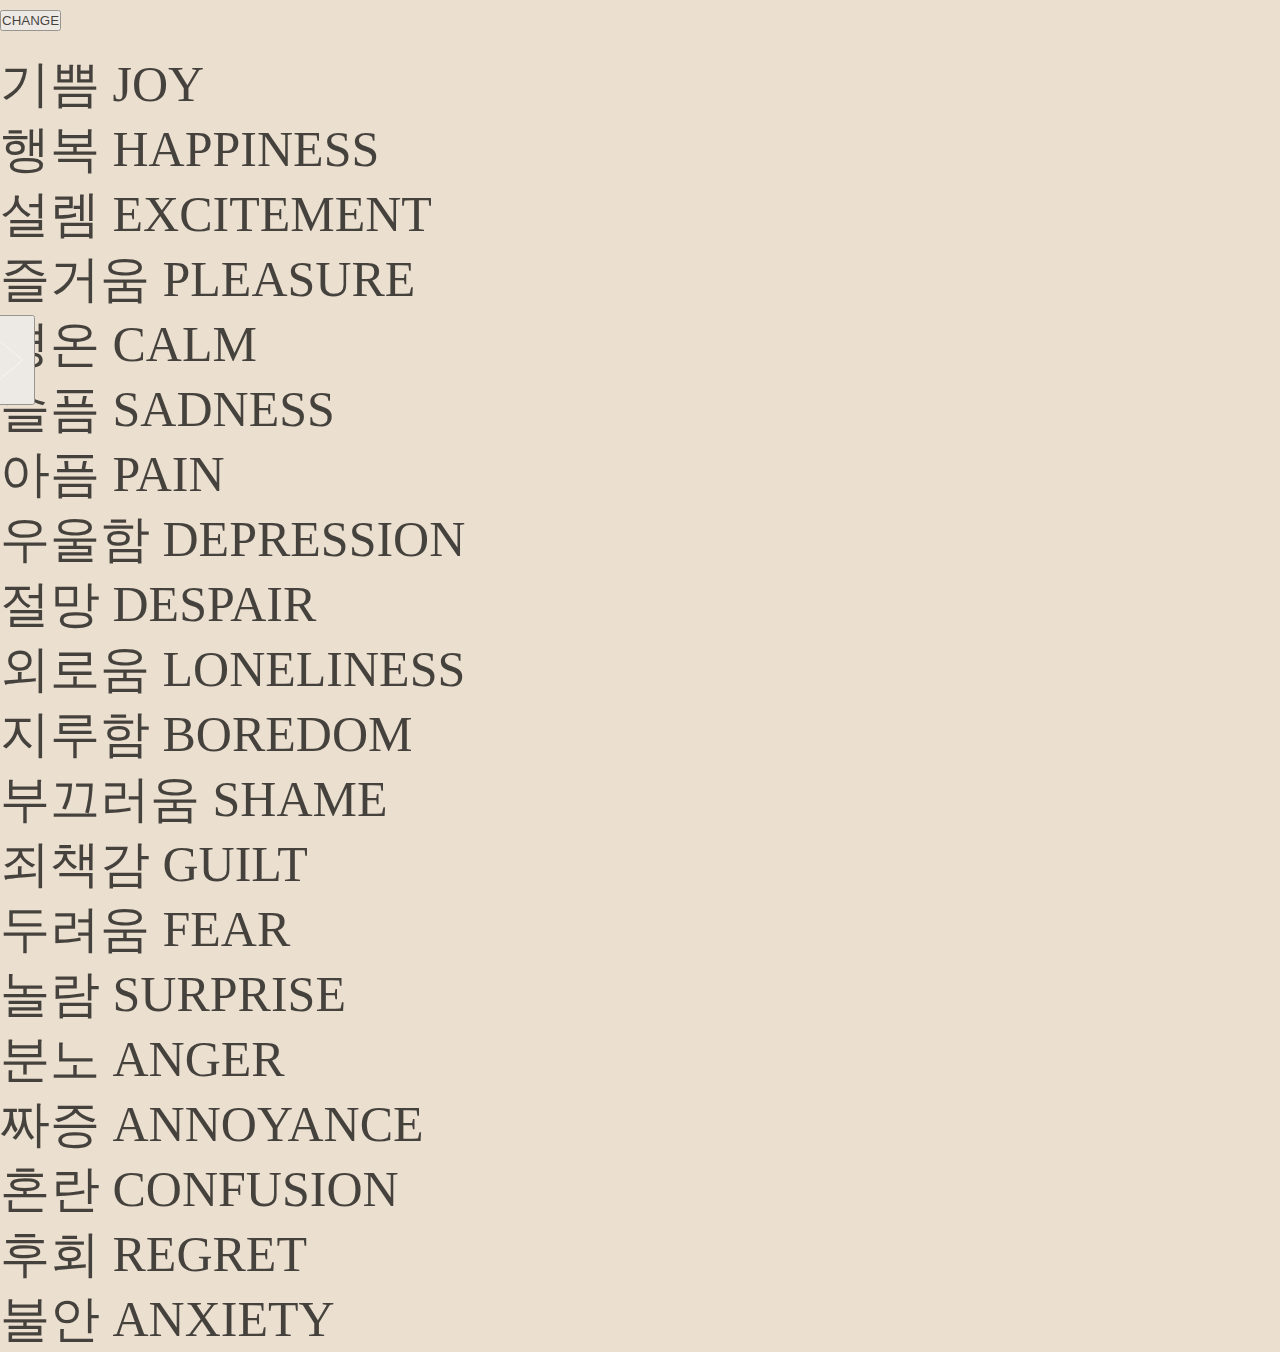
<file: docs/index.html>
<!DOCTYPE html>
<html lang="ko">
<head>
    <meta charset="UTF-8">
    <meta http-equiv="X-UA-Compatible" content="IE=edge">
    <meta name="viewport" content="width=device-width, initial-scale=1.0">
    <link rel="stylesheet" href="../css/diary-list-style.css">
    <title>Emotion_Diary</title>
    <meta http-equiv="Page-Enter" content="BlendTrans(Duration=1.0)">
    <meta http-equiv="Page-Exit" content="BlendTrans(Duration=1.0)">
</head>
<!-- check the Comments for more info -->
<style>
        body {
          opacity: 0;
          transition: opacity 1s ease-in;
        }
</style>
<body>
    <div class="rain front-row"></div>
    <div class="rain back-row"></div>
    <div id = "gotodiarylist">
      <button class="arrow right" onclick ="location.href='DiaryList.html'" id = "goList">
        <svg xmlns="http://www.w3.org/2000/svg" xmlns:xlink="http://www.w3.org/1999/xlink" width="60px" height="80px" viewBox="0 0 50 80" xml:space="preserve">
          <polyline fill="none" stroke="#FFFFFF" stroke-width="1" stroke-linecap="round" stroke-linejoin="round" points="
          0.375,0.375 45.63,38.087 0.375,75.8 "/>
        </svg>
      </button>
      </div>
      <div id = "sickband" class="container">
        <div class="band">
          <div class="eye"></div>
          <div class="mouth"></div>
          <div class="blood">
            <div class="shine"></div>
          </div>
          <div class="drip"></div>
        </div>
      </div>
      <div class="button_container">
        <button class="btn"><span>CHANGE</span></button>
      </div>
      <script>
        window.addEventListener('DOMContentLoaded', function() {
        // 페이드 인 효과를 위해 setTimeout을 사용하여 10밀리초마다 투명도를 증가시킴
        var opacity = 0;
        var timer = setInterval(function() {
          opacity += 0.01; // 투명도 값을 조절하여 원하는 속도로 페이드 인 효과를 조정할 수 있음
          document.body.style.opacity = opacity;
          if (opacity >= 1) {
            clearInterval(timer); // 투명도가 1에 도달하면 타이머를 중지함
          }
        }, 10);
      });</script>
    <script src="https://code.jquery.com/jquery-3.6.0.min.js"></script>
    <script src="../js/index-script.js"></script>   
</body>
</html>
</file>
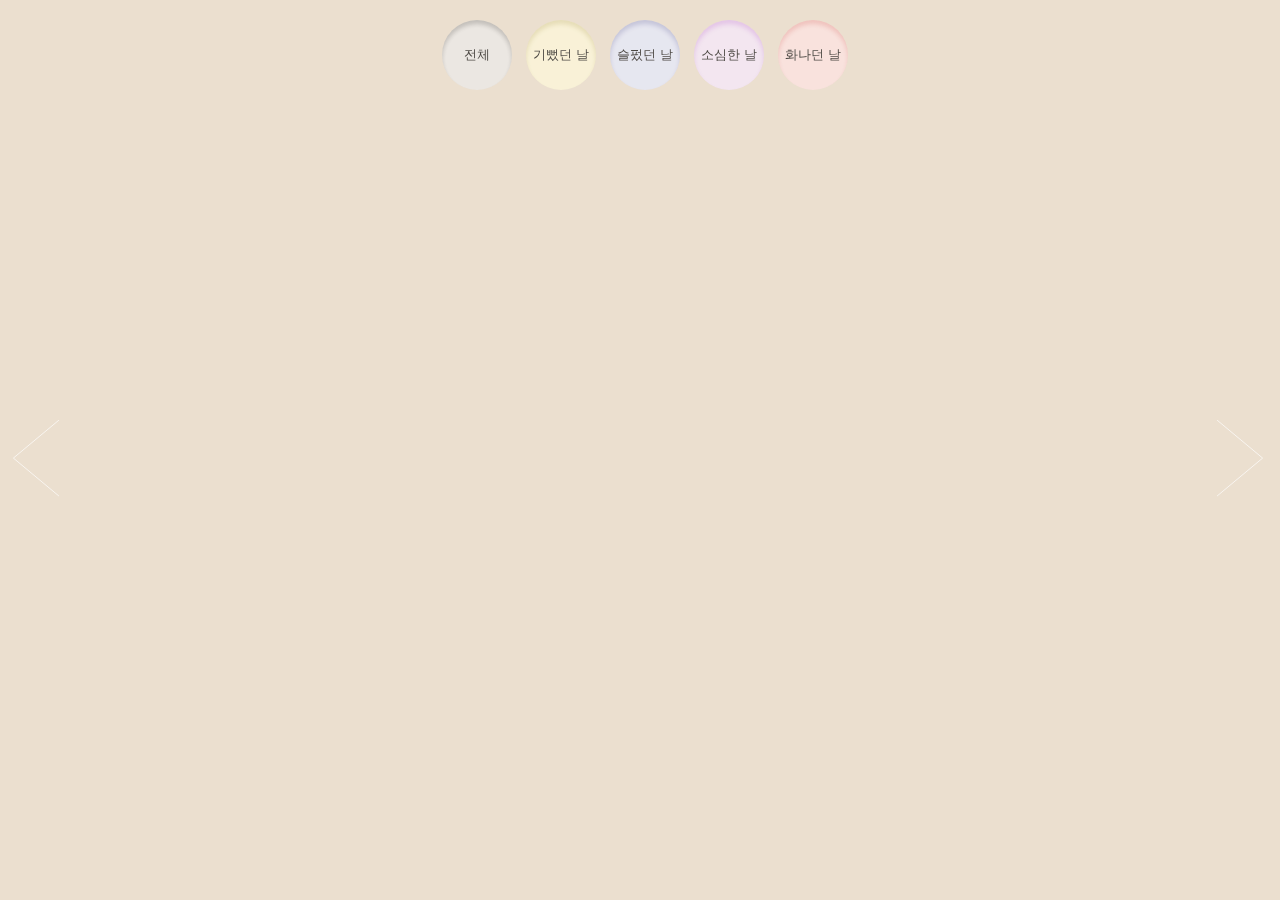
<file: docs/DiaryList.html>
<!DOCTYPE html>
<html lang="ko">
<head>
    <meta charset="UTF-8">
    <meta http-equiv="X-UA-Compatible" content="IE=edge">
    <meta name="viewport" content="width=device-width, initial-scale=1.0">

    <!-- 절대경로로 변경 -->
    <link rel="stylesheet" type="text/css" href="/css/diary-list-style.css">

    <title>Diary List</title>
    <script src="https://code.jquery.com/jquery-3.3.1.js"></script>
    <meta http-equiv="Page-Enter" content="BlendTrans(Duration=1.0)">
    <meta http-equiv="Page-Exit" content="BlendTrans(Duration=1.0)">

    <script>    
        // 페이지 로딩 시 페이드 인 효과
        window.addEventListener('DOMContentLoaded', function() {
          var opacity = 0;
          var timer = setInterval(function() {
            opacity += 0.01; 
            document.body.style.opacity = opacity;
            if (opacity >= 1) clearInterval(timer);
          }, 10);
        });
    </script>
</head>
<body>
    <div id="nav">
        <div id="left"></div>
        <div class="center">
            <button id="all">전체</button>
            <button id="joy">기뻤던 날</button>
            <button id="sad">슬펐던 날</button>
            <button id="timid">소심한 날</button>
            <button id="angry">화나던 날</button>
        </div>
        <div id="right"></div>
    </div>

    <div id="gotoindex">
        <button class="arrow left" onclick="location.href='index.html'">
            <svg width="60px" height="80px" viewBox="0 0 50 80" xml:space="preserve">
              <polyline fill="none" stroke="#FFFFFF" stroke-width="1" stroke-linecap="round" stroke-linejoin="round"
                        points="45.63,75.8 0.375,38.087 45.63,0.375" />
            </svg>
        </button>
    </div>

    <div id="gotowrite">
        <button class="arrow right" onclick="location.href='DiaryWrite.html'">
            <svg width="60px" height="80px" viewBox="0 0 50 80" xml:space="preserve">
              <polyline fill="none" stroke="#FFFFFF" stroke-width="1" stroke-linecap="round" stroke-linejoin="round"
                        points="0.375,0.375 45.63,38.087 0.375,75.8" />
            </svg>
        </button>
    </div>

    <ul id="polaroidContainer" class="diary-list"></ul>

    <!-- 절대경로로 변경 -->
    <script src="/js/diary-list-script.js"></script>
</body>
</html>
</file>
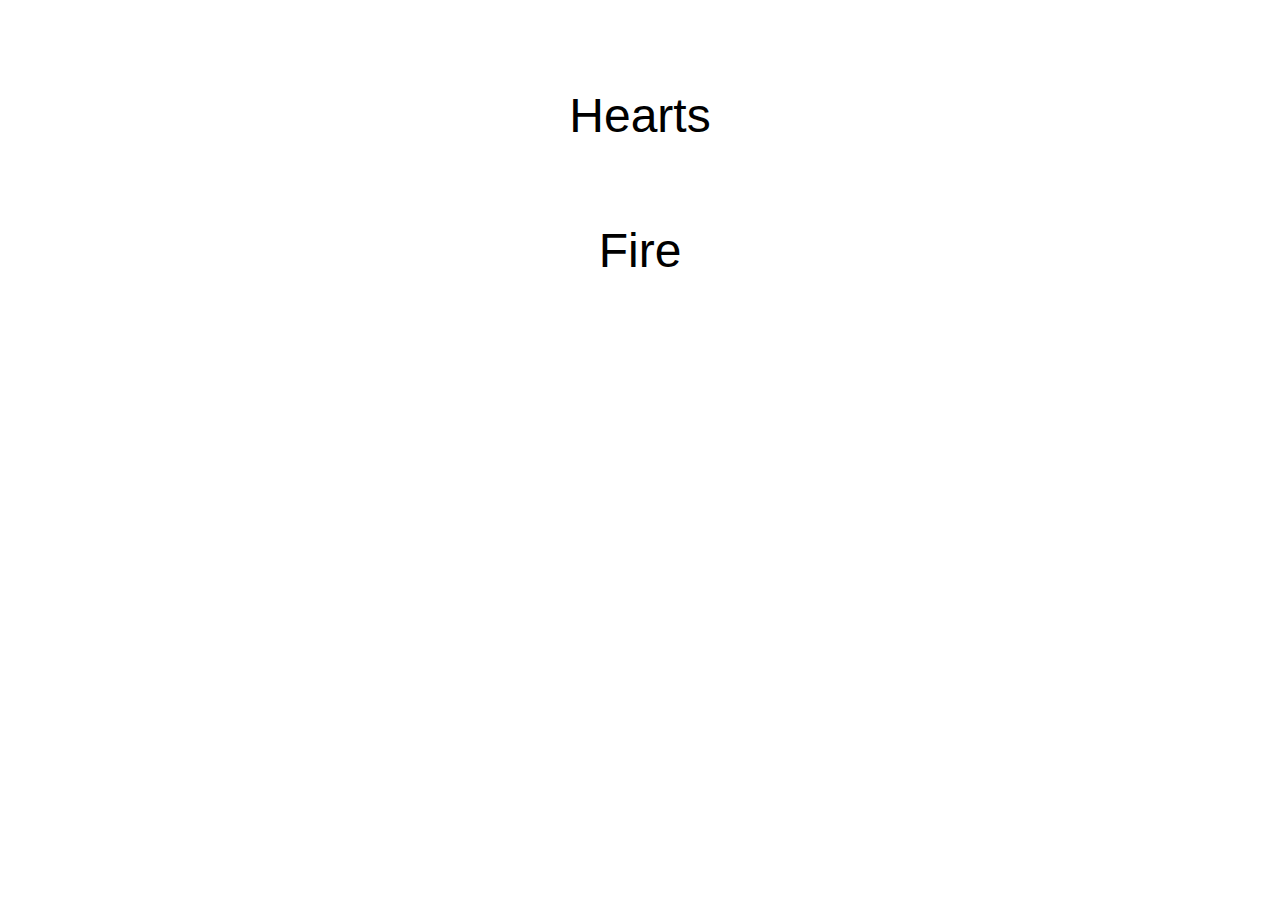
<file: html/text.html>
<!DOCTYPE html>
<html>
  <head>
    <style>
    body { 
   padding:40px 0;
   font-family: 'bebas', sans-serif;
   background-color:#fff;
}

.textcontainer {
   padding:40px 0;
   text-align:center;
}

.particletext {
   font-size:48px;
   position: relative;
}

.particletext.hearts > .particle {
   opacity:0;
   position: absolute;
   background-color:rgba(204,42,93,1);
   animation: hearts 3s ease-in infinite;
}

.particletext.hearts > .particle:before,
.particletext.hearts > .particle:after {
   position: absolute;
   content: '';
   border-radius:100px;
   top:0px;
   left:0px;
   width:100%;
   height:100%;
   background-color:rgba(204,42,93,1);
}

.particletext.hearts > .particle:before {
   transform:translateX(-50%);
}

.particletext.hearts > .particle:after {
   transform:translateY(-50%);
}

.particletext.fire > .particle {
   position: absolute;
   background-color:rgba(255,193,7,0.5);
   border-radius:40px;
   border-top-right-radius:0px;
   animation: fires 0.8s linear infinite;
   transform:rotate(-45deg);
   opacity:0;
}

.particletext.fire > .particle:before {
   position: absolute;
   content: '';
   top:60%;
   left:40%;
   transform:translate(-50%,-50%);
   width:50%;
   height:50%;
   border-radius:40px;
   border-top-right-radius:0px;
   background-color:rgba(251,140,0,0.5);
}

@keyframes hearts {
   0% {
      opacity: 0;
      transform:translate(0, 0%) rotate(45deg);
   }
   20% { 
      opacity: 0.8;
      transform:translate(0, -20%) rotate(45deg);
   }
   100% {
      opacity: 0;
      transform:translate(0, -1000%) rotate(45deg);
   }
}

@keyframes fires {
   0% {
      transform: rotate(-70deg) translateY(0%);
   }
   25% {
      transform: rotate(-20deg) translateY(-5%);
      opacity:1;
   }
   50%{
      transform: rotate(-70deg) translateY(-10%);
   }
   75% {
      transform: rotate(-20deg) translateY(-20%);
   }
   100% {
      transform: rotate(-70deg) translateY(-40%);
      opacity:1;
   }
}

   </style>
  </head>
  <body>
   
    <div class="textcontainer">
      <span id="heart" class="particletext hearts">Hearts</span>
   </div>
   
   <div class="textcontainer">
      <span id="fire" class="particletext fire">Fire</span>
   </div>
   
   <script src="https://code.jquery.com/jquery-3.6.0.min.js"></script>
   <script>
    function initparticles() {
   hearts();
   fire();
}

/*The measurements are ... whack (so to say), for more general text usage I would generate different sized particles for the size of text; consider this pen a POC*/



function hearts() {
   $.each($(".particletext.hearts"), function(){
      var heartcount = ($(this).width()/50)*5;
      for(var i = 0; i <= heartcount; i++) {
         var size = ($.rnd(60,120)/10);
         $(this).append('<span class="particle" style="top:' + $.rnd(20,80) + '%; left:' + $.rnd(0,95) + '%;width:' + size + 'px; height:' + size + 'px;animation-delay: ' + ($.rnd(0,30)/10) + 's;"></span>');
      }
   });
}

function fire() {
   $.each($(".particletext.fire"), function(){
      var firecount = ($(this).width()/50)*20;
      for(var i = 0; i <= firecount; i++) {
         var size = $.rnd(8,12);
         $(this).append('<span class="particle" style="top:' + $.rnd(40,70) + '%; left:' + $.rnd(-10,100) + '%;width:' + size + 'px; height:' + size + 'px;animation-delay: ' + ($.rnd(0,20)/10) + 's;"></span>');
      }
   });
}

jQuery.rnd = function(m,n) {
      m = parseInt(m);
      n = parseInt(n);
      return Math.floor( Math.random() * (n - m + 1) ) + m;
}

$("#heart").hover(function() {
   hearts();
}, function() {
   // Hover out event
   // 이 부분은 필요에 따라서 구현하시면 됩니다.
   // hover out 시에 필요한 동작이 있을 경우 이 부분에 작성하면 됩니다.
});


   </script>
  </body>
</html>
</file>
<file: css/diary-list-style.css>
* {
  margin: 0;
  padding: 0;
  line-height: 1.3;
}

body {
  opacity: 0;
  background-color: #e5d6c1c7;
  margin-top: 10px;
  font-family: 'NanumBarunGothic';
}

#nav {
  left: 50%;
  display: flex;
  justify-content: space-between;
  margin: 10px;
}

#nav .left a {
  margin-left: 30%;
}

#nav .right a {
  margin-right: 30%;
}

#gotoindex {
  position: fixed;
  left: 0%;
  height: 100%;
  width: 7%;
  z-index: 2;
}

#gotowrite {
  position: fixed;
  right: 0%;
  height: 100%;
  width: 7%;
  z-index: 2;
}

#gotoindex:hover,
#gotowrite:hover {
  background-color: gray;
  opacity: 0.1;
}

#gotoindex .left {
  left: 42%;
}

#gotowrite .right {
  left: 58%;
}

#gotoindex button,
#gotowrite button {
  -webkit-appearance: none;
  background: transparent;
  border: 0;
  outline: 0;
}

.arrow {
  cursor: pointer;
  position: absolute;
  top: 40%;
  margin-top: -45px;
  margin-left: -35px;
  width: 70px;
  opacity: 1;
  height: 90px;
}

svg {
  padding: 5px;
  opacity: 1;
}

.left:hover polyline,
.left:focus polyline {
  stroke-width: 3;
}

.left:active polyline {
  stroke-width: 6;
  transition: all 100ms ease-in-out;
}

.right:hover polyline,
.right:focus polyline {
  stroke-width: 3;
}

.right:active polyline {
  stroke-width: 6;
  transition: all 100ms ease-in-out;
}

polyline {
  transition: all 250ms ease-in-out;
}

#polaroidContainer {
  display: flex;
  flex-wrap: wrap;
  /* 줄 바꿈 설정 */
  justify-content: center;
  /* 가운데 정렬 */
  margin: 0 auto;
  /* 가운데 정렬을 위한 왼쪽과 오른쪽 여백 설정 */
}

#polaroidContainer .polaroid {
  background: #f3f3f3;
  border: 1px solid #dedede;
  width: 216px;
  height: 214px;
  box-shadow: 0px 0px 1px 0 rgba(0, 0, 0, 0.2);
  position: relative;
  padding: 10px 10px;
  box-sizing: border-box;
  margin-right: 20px;
  /* 오른쪽 마진 설정 */
  margin-bottom: 20px;
  /* 아래쪽 마진 설정 */
}

#polaroidContainer .polaroid:after {
  bottom: 4px;
  box-shadow: 5px 5px 5px rgba(0, 0, 0, 0.4);
  right: 4px;
  transform: skew(2deg, 2deg);
  position: absolute;
  z-index: -1;
  transition: all 0.4s ease;
  content: "";
  height: 200px;
  width: 90%;
}

#polaroidContainer .polaroid:hover:after {
  box-shadow: 1px 1px 2px rgba(0, 0, 0, 0.4);
}

#polaroidContainer .polaroid h5 {
  color: #7ac143;
  /* 일기 제목 색상 */
  font-size: 24px;
  margin-top: 4px;
  white-space: nowrap;
  /* 텍스트 줄바꿈 방지 */
  overflow: hidden;
  /* 넘침 처리 */
  text-overflow: ellipsis;
  /* 생략 부호(...) 표시 */
  z-index: 10;
  cursor: pointer;
}

#polaroidContainer .polaroid p {
  color: black;
  /* 일기 날짜 색상 */
  font-size: 14px;
}

#polaroidContainer .polaroid .content {
  color: black;
  /* 일기 내용 색상 */
  height: 75%;
  /* 내용 영역의 높이 설정 */
  overflow: hidden;
  /* 넘침 처리 */
  transition: opacity 1s ease-in;
  /* 투명도 변화 효과 설정 */
}

#polaroidContainer .polaroid .content.hide-content {
  opacity: 0;
  /* 일기 내용 클릭 시 검은색으로 변환 */
}

.diary-list .polaroid {
  transition: all 0.3s ease;
}

#all,
#joy,
#sad,
#timid,
#angry {
  width: 70px;
  height: 70px;
  margin-left: 10px;
  margin-top: 10px;
  background: #ebebeb;
  box-shadow: inset 0px 4px 4px rgba(0, 0, 0, 0.25);
  border: 0px;
  border-radius: 50px;
}

#all {  background: #ebebeb;  box-shadow: inset 0px 4px 4px rgba(0, 0, 0, 0.25);}
#joy {  background: #fffadb;  box-shadow: inset 0px 4px 4px rgba(142, 131, 32, 0.25);}
#sad {  background: #e4eaff;  box-shadow: inset 0px 4px 4px rgba(34, 39, 123, 0.25);}
#timid {  background: #f6e9ff;  box-shadow: inset 0px 4px 4px rgba(163, 45, 202, 0.25);}
#angry {  background: #ffe4e4;  box-shadow: inset 0px 4px 4px rgba(202, 45, 45, 0.25);}
#all:hover {  background-color: rgb(255, 255, 255);}
#joy:hover {  background-color: rgb(255, 242, 120);}
#sad:hover {  background-color: rgb(157, 180, 255);}
#timid:hover {  background-color: rgb(208, 137, 239);}
#angry:hover {  background-color: rgb(255, 128, 109);}

@keyframes fadeIn {
  from {
    opacity: 0;
  }

  to {
    opacity: 1;
  }
}

/* 확대된 보기 스타일 설정 */
#diaryDetail {
  position: fixed;
  top: 50%;
  left: 50%;
  transform: translate(-50%, -50%);
  width: 80%;
  height: 80%;
  background-color: white;
  z-index: 9999;
  padding: 20px;
  overflow-y: auto;
  transition: opacity 1s ease;
  opacity: 0;
  /* 초기 투명도 설정 */
}

.fade-in {
  animation: fadeIn 0.3s ease forwards;
}

#diaryDetail .content {
  margin-bottom: 10px;
}

#diaryDetail h2 {
  color: #7ac143;
  font-size: 30px;
  margin-bottom: 10px;
}

#diaryDetail p {
  color: black;
  font-size: 18px;
  margin-bottom: 10px;
}

#diaryDetail button {
  background-color: #7ac143;
  color: white;
  padding: 10px 20px;
  border: none;
  cursor: pointer;
  font-size: 18px;
}

#diaryDetail .delete {
  background-color: red;
  color: white;
  padding: 10px 20px;
  border: none;
  cursor: pointer;
  font-size: 18px;
}
</file>
